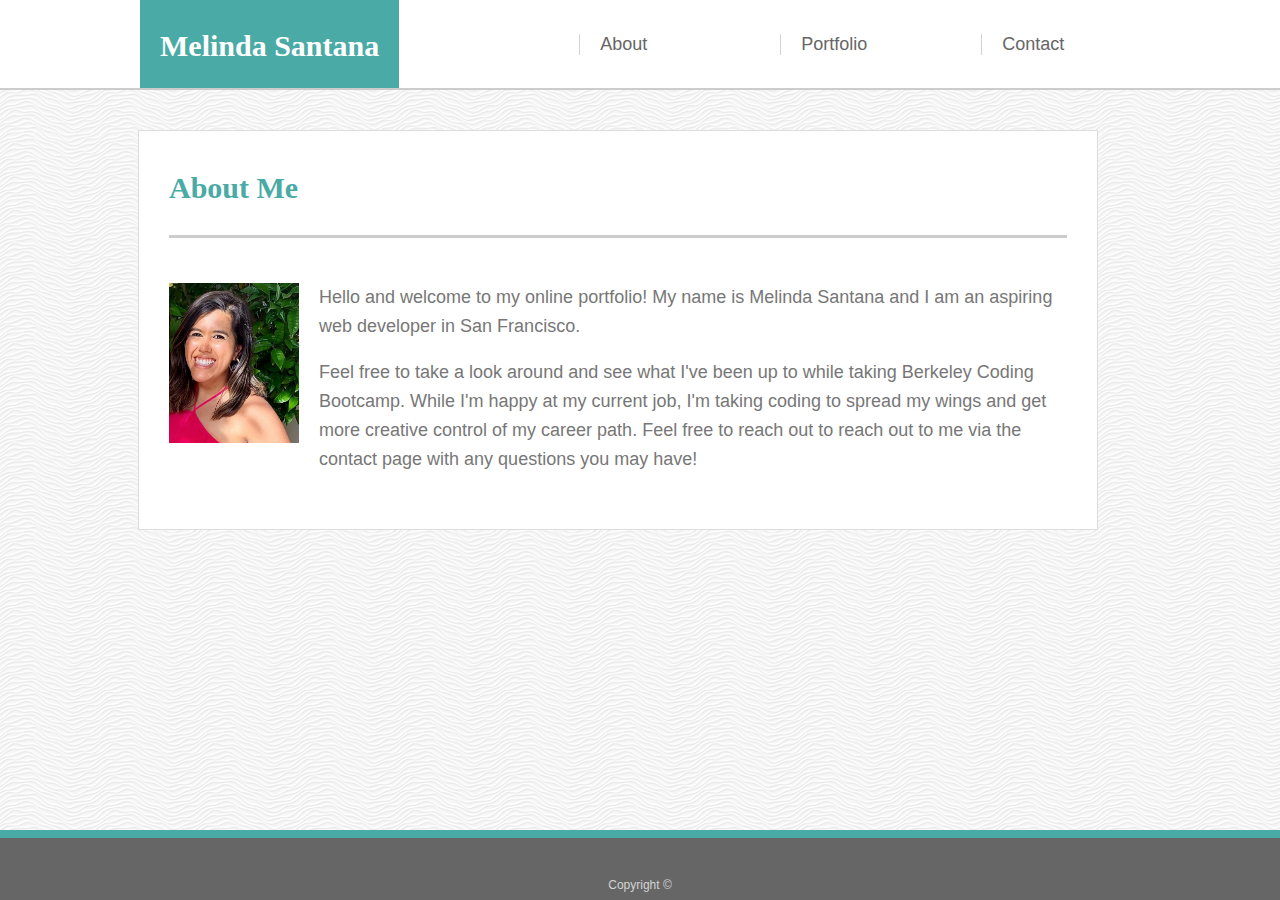
<file: index.html>
<!DOCTYPE html>
<html lang="en-us">

<head>
    <meta charset="UTF-8">
    <title>Melinda Santana's Portfolio</title>
    <link rel="stylesheet" type="text/css" href="assets/css/style.css">
</head>
  <body>
    <header>
      <h1>Melinda Santana</h1>
        <ul class="nav-links">
            <li><div id="Contact"><a href="contact.html">Contact</a></div> </li>
            <li><div id="Porfolio"><a href="portfolio.html">Portfolio</a></div></li>
            <li><div id="About"><a href="index.html">About</a></div></li>
        </div>
    </header>
    
<div id= "box">
    <h2>About Me</h2>
    <img
    src="assets/images/melinda.jpg"
    alt="Photo of Melinda" width=130px height=160px/>

    <p> Hello and welcome to my online portfolio! My name is Melinda Santana and I am an aspiring web developer in San Francisco.</p>

    <p>Feel free to take a look around and see what I've been up to while taking Berkeley Coding Bootcamp. While 
    I'm happy at my current job, I'm taking coding to spread my wings and get more creative control of my career path. 
    Feel free to reach out to reach out to me via the contact page with any questions you may have!
   </p>

  </div>

<footer>Copyright © </footer>

  </body>
</file>
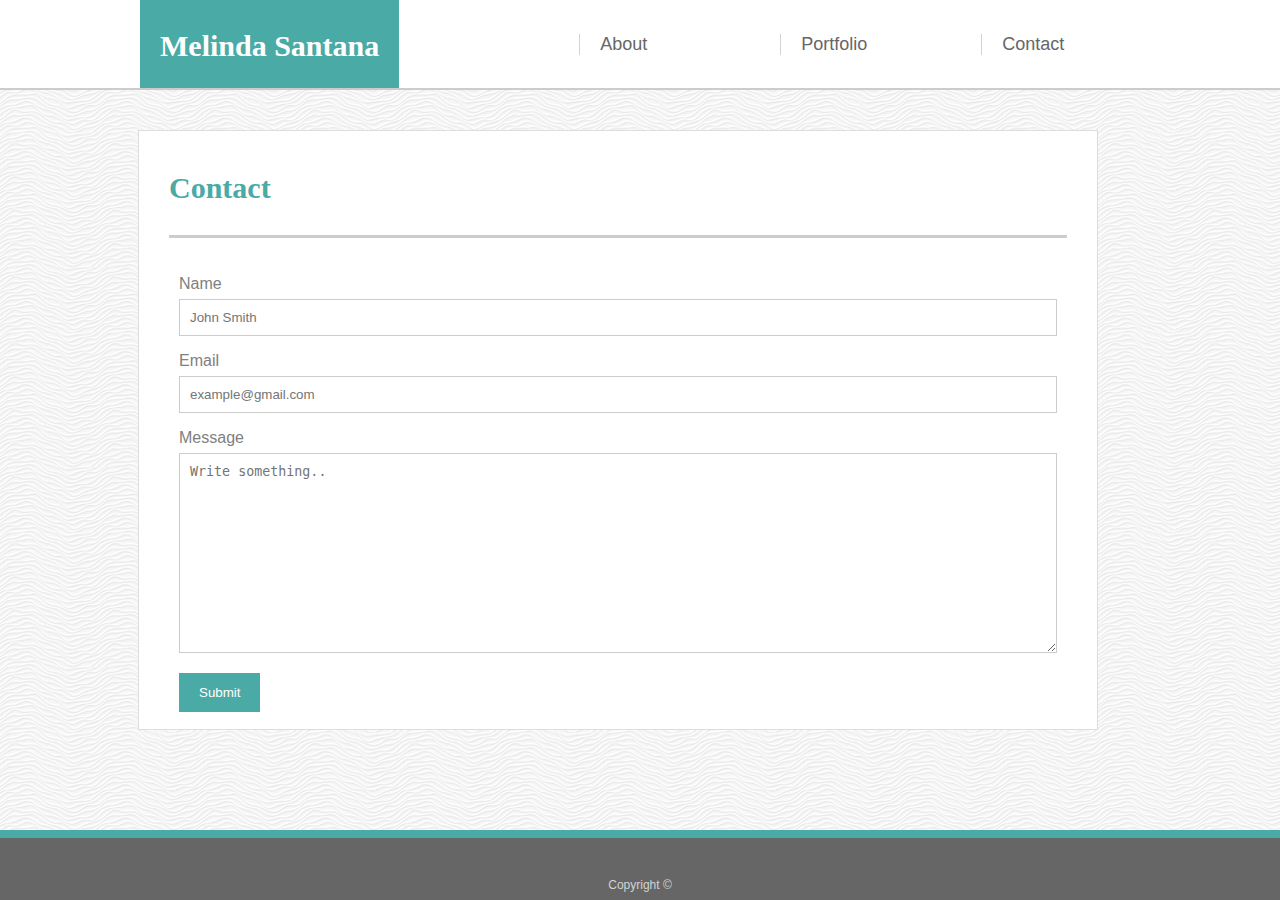
<file: contact.html>
<!DOCTYPE html>
<html>
    <head>
        <meta charset="UTF-8">
        <title>Contact</title>
        <link rel="stylesheet" type="text/css" href="assets/css/style.css">
    </head>
      <body>
        <header>
          <h1>Melinda Santana</h1>
            <ul class="nav-links">
                <li><div id="Contact"><a href="contact.html">Contact</a></div> </li>
                <li><div id="Porfolio"><a href="portfolio.html">Portfolio</a></div> </li>
                <li><div id="About"><a href="index.html">About</a></div> </li>
            </div>
        </header>
        
<head>
<meta name="viewport" content="width=device-width, initial-scale=1">
<style>
body {
  font-family: Arial, Helvetica, sans-serif;
  color: gray;
}

* {
  box-sizing: border-box;
}

/* Style inputs */
input[type=text], select, textarea {
  width: 100%;
  padding: 10px;
  border: 1px solid #ccc;
  margin-top: 6px;
  margin-bottom: 16px;
  resize: vertical;
}

input[type=submit] {
  background-color: #4aaaa5;
  color: white;
  padding: 12px 20px;
  border: none;
  cursor: pointer;
}

input[type=submit]:hover {
  background-color: #4aaaa5;
}

/* Style the container/contact section */
.container {
  border-radius: 5px;
  background-color: #f2f2f2;
  padding: 1px;
}

/* Create two columns that float next to eachother */
.column {
  float: left;
  width: 100%;
  margin-top: 2px;
  padding: 10px;
}

/* Clear floats after the columns */
.row:after {
  content: "";
  display: table;
  clear: both;
}

</style>
</head>
<STYLE>A {text-decoration: none;} </STYLE>
<body>

    <div id= "box-contact">
      
  <div style="text-align:center">

    <h2>Contact</h2>
  </div>
  <div class="row">
    <div class="column">
      <form action="/action_page.php">
        <label for="fname"> Name</label>
        <input type="text" id="fname" name="firstname" placeholder="John Smith">
        <label for="lname"> Email</label>
        <input type="text" id="lname" name="lastname" placeholder="example@gmail.com">
        
        <label for="subject">Message</label>
        <textarea id="subject" name="subject" placeholder="Write something.." style="height:200px"></textarea>
        <input type="submit" value="Submit">
      </form>
    </div>
  </div>
</div>

<footer>Copyright © </footer>

</body>
</html>
</file>
<file: assets/css/style.css>
* {
  box-sizing: border-box;
}

body {
  font-family: Arial, Helvetica, sans-serif;
  background-image: url(../images/white-waves.png);
}

header {
    display: flex;
    position: fixed;
    align-items: center;
    width: 100%;
    height:90px;
    top: 0px;
    left:0;
    background-color: white;
    padding: 30px;
    text-decoration: none;
    border-bottom: solid #cccccc 2px;
    z-index: 1;
  }
  
.nav-links li {
    float: right;
    display:flex;
    float: 2px;
    padding-left: 20px;
    padding-right: 30px;
    text-align: right;
    font-family: Arial, Helvetica, sans-serif;
    font-size: 18px;
    color: #666666;
    margin-left: 140px;
    width: 1px;
    margin-right: 10px;
    border-left: 1px solid lightgrey;
    height: 100%;
    text-decoration: none;
    position: relative;
  }

  a:link{
    color: #666666;
    text-decoration: none;
  }
  
a:visited { text-decoration: none; color:#A9A29F; }
a:hover, a:active { text-decoration: none; color:black }

div#About  {order: 3;}
div#Portfolio  {order: 2;}
div#Contact {order: 1}

h1 {
  font-family: Georgia, 'Times New Roman', Times, serif;
  background-color: #4aaaa5;
  padding:59px 20px;
  justify-content: center;
  font-size: 30px;
  color: white;
  float: left;
  margin-left: 110px;
  margin-bottom:50px;
  top: 32px;
  height: 20px;
}

h2 {
    font-family: Georgia, 'Times New Roman', Times, serif;
    background-color: white;
    color: #4aaaa5;
    font-size: 30px;
    text-align: left;
    border-bottom: solid #cccccc 3px;
    padding-bottom: 30px;
}

p{
  margin-right: 5px;
  line-height: 25px;
  position: relative;
  left: 20px;
  top: 20px;
  font-family: Arial, Helvetica, sans-serif;
  color: #777777;
  font-size: 18px;
  line-height:1.6;
}

footer {
  background-color: #666666;
  padding-top: 40px;
  text-align: center;
  color: lightgray;
  font-size: 12px;
  display: fixed;
  border-top: solid 8px #4aaaa5;
  position: fixed;
  width: 100%;
  height: 70px;
  left:0;
  bottom:0;
  z-index: 2;
}

img{
  float: left;
  position: relative;
  margin-top: 20px;
  margin-bottom: 25px;
  margin-left: 0px;
}

#box{
  background-color: white;
  width: 960px;
  height: 400px;
  margin-top:130px;
  margin-bottom: 70px;
  margin-left: 130px;
  padding: 15px 30px 60px 30px;
  border-style: solid;
  border-color:#dddddd;
  border-width: 0.1px;
}

#box-contact{
  background-color: white;
  width: 960px;
  height: 600px;
  margin-top:130px;
  margin-bottom: 70px;
  margin-left: 130px;
  padding: 15px 30px 80px 30px;
  border-style: solid;
  border-color:#dddddd;
  border-width: 0.1px;
}

#box-portfolio{
  background-color: white;
  width: 960px;
  height: 560px;
  margin-top:130px;
  margin-bottom: 70px;
  margin-left: 130px;
  padding: 15px 30px 60px 30px;
  border-style: solid;
  border-color:#dddddd;
  border-width: 0.1px;
}

.container1{
  width:45%;
  float: left;
  text-align: center;
  top: 300px;
  z-index: -1;
}

.container1 .text{
  position: absolute;
  z-index: 1;
  width: 160px;
  height: 35px;
  padding-top: 10px;
  left: 178px;
  right: 0;
  top: 412px;
  background-color: #4aaaa5;
  color: white; 
  font-family: Georgia, 'Times New Roman', Times, serif;
  z-index: 0;
}

.container2{
  width:25%;
  left: 33.3%;
  float: left;
  text-align: center;
  top: 300px;
  z-index: -1;
}

.container2 .text{
  position: absolute;
  z-index: 1;
  width: 160px;
  height: 35px;
  padding-top: 10px;
  left: 412px;
  right: 0;
  top: 412px;
  background-color: #4aaaa5;
  color: white; 
  font-family: Georgia, 'Times New Roman', Times, serif;
  z-index: 0;
}

.container3{
  width:33.3%;
  float: right;
  text-align: center;
  z-index: -2;
}

.container3 .text{
  position: absolute;
  z-index: 1;
  width: 160px;
  height: 35px;
  padding-top: 10px;
  left: 180px;
  right: 0;
  top: 618px;
  background-color: #4aaaa5;
  color: white; 
  font-family: Georgia, 'Times New Roman', Times, serif;
  z-index: 1;
}

.container4{
  width: 33%;
  float: right; 
  text-align: center;
  z-index: -1;
}

.container4 .text{
  position: absolute;
  z-index: 1;
  width: 160px;
  height: 35px;
  padding-top: 10px;
  left: 353px;
  right: 0;
  top: 618px;
  background-color: #4aaaa5;
  color: white; 
  font-family: Georgia, 'Times New Roman', Times, serif;
  z-index: 0;
}

.container5{
  width:33.3%;
  float: right;
  text-align: center;
  z-index: -1;
}

.container5 .text{
  position: absolute;
  z-index: 1;
  width: 160px;
  height: 35px;
  padding-top: 10px;
  left: 525px;
  right: 0;
  top: 618px;
  background-color: #4aaaa5;
  color: white; 
  font-family: Georgia, 'Times New Roman', Times, serif;
  z-index: 0;
}

.column {
  float: left;
  width: 60%;
  height:600px;
  padding: 10px;
}

@media screen and (max-width: 980px) {
  
  h1 {
    font-family: Georgia, 'Times New Roman', Times, serif;
    background-color: #4aaaa5;
    padding:62xpx 20px;
    justify-content: center;
    font-size: 20px;
    color: white;
    float: left;
    margin-left: 110px;
    margin-bottom:50px;
    top: 32px;
    height: 20px;
    white-space: nowrap;
  }

  h2 {
    font-family: Georgia, 'Times New Roman', Times, serif;
    background-color: white;
    color: #4aaaa5;
    font-size: 20px;
    text-align: left;
    border-bottom: solid #cccccc 3px;
    padding-bottom: 20px;
}

  #box{
    background-color: white;
    width: 470px;
    height: 350px;
    margin-top:130px;
    margin-bottom: 70px;
    margin-left: 130px;
    padding: 15px 30px 60px 30px;
    border-style: solid;
    border-color:#dddddd;
    border-width: 0.1px;
  }

  #box-contact{
    background-color: white;
    width: 470px;
    height: 450px;
    margin-top:130px;
    margin-bottom: 70px;
    margin-left: 130px;
    padding: 15px 30px 60px 30px;
    border-style: solid;
    border-color:#dddddd;
    border-width: 0.1px;
  }

  #box-portfolio{
    background-color: white;
    width: 470px;
    height: 450px;
    margin-top:130px;
    margin-bottom: 70px;
    margin-left: 130px;
    padding: 15px 30px 60px 30px;
    border-style: solid;
    border-color:#dddddd;
    border-width: 0.1px;
  }
  
  .nav-links li {
    text-align: right;
    font-family: Arial, Helvetica, sans-serif;
    font-size: 14px;
    padding-right: 5px;
  }

  p{
    margin-right: 5px;
    line-height: 25px;
    position: relative;
    left: 20px;
    top: 20px;
    font-family: Arial, Helvetica, sans-serif;
    color: #777777;
    font-size: 12px;
    line-height:1.8;
  }

  footer {
    background-color: #666666;
    padding-top: 40px;
    text-align: center;
    color: lightgray;
    font-size: 10px;
    display: fixed;
    border-top: solid 8px #4aaaa5;
    position: fixed;
    width: 100%;
    height: 70px;
    left:0;
    bottom:0;
    z-index: 2;
  }
 
  .container1{
    width:45%;
    float: left;
    text-align: center;
    top: 300px;
    z-index: -1;
  }
  
  .container1 .text{
    position: absolute;
    z-index: 1;
    width: 160px;
    height: 35px;
    padding-top: 10px;
    left: 178px;
    right: 0;
    top: 412px;
    background-color: #4aaaa5;
    color: white; 
    font-family: Georgia, 'Times New Roman', Times, serif;
    z-index: 0;
  }
  
  .container2{
    width: 25%;
    left: 33.3%;
    float: left;
    text-align: center;
    top: 300px;
    z-index: -1;
  }
  
  .container2 .text{
    position: absolute;
    z-index: 1;
    width: 160px;
    height: 35px;
    padding-top: 10px;
    left: 412px;
    right: 0;
    top: 412px;
    background-color: #4aaaa5;
    color: white; 
    font-family: Georgia, 'Times New Roman', Times, serif;
    z-index: 0;
  }
  
  .container3{
    width:33.3%;
    float: right;
    text-align: center;
    z-index: -2;
  }
  
  .container3 .text{
    position: absolute;
    z-index: 1;
    width: 160px;
    height: 35px;
    padding-top: 10px;
    left: 180px;
    right: 0;
    top: 618px;
    background-color: #4aaaa5;
    color: white; 
    font-family: Georgia, 'Times New Roman', Times, serif;
    z-index: 1;
  }
  
  .container4{
    width: 33%;
    float: right; 
    text-align: center;
    z-index: -1;
  }
  
  .container4 .text{
    position: absolute;
    z-index: 1;
    width: 160px;
    height: 35px;
    padding-top: 10px;
    left: 353px;
    right: 0;
    top: 618px;
    background-color: #4aaaa5;
    color: white; 
    font-family: Georgia, 'Times New Roman', Times, serif;
    z-index: 0;
  }
  
  .container5{
    width:33.3%;
    float: right;
    text-align: center;
    z-index: -1;
  }
  
  .container5 .text{
    position: absolute;
    z-index: 1;
    width: 160px;
    height: 35px;
    padding-top: 10px;
    left: 525px;
    right: 0;
    top: 618px;
    background-color: #4aaaa5;
    color: white; 
    font-family: Georgia, 'Times New Roman', Times, serif;
    z-index: 0;
  }
  
  .column {
    float: left;
    width: 60%;
    height:600px;
    padding: 10px;
  }
  
}

@media screen and (max-width: 768px) {

  header {
    display: flex;
    position: fixed;
    align-items: center;
    width: 100%;
    height:90px;
    top: 0px;
    left:0;
    background-color: white;
    padding: 30px;
    text-decoration: none;
    border-bottom: solid #cccccc 2px;
    z-index: 1;
  }
  
  h1 {
    font-family: Georgia, 'Times New Roman', Times, serif;
    background-color: #4aaaa5;
    padding:59px 10px;
    justify-content: center;
    font-size: 20px;
    color: white;
    float: left;
    margin-left: 110px;
    margin-bottom:50px;
    top: 32px;
    height: 20px;
    white-space: nowrap;
  }

  h2 {
    font-family: Georgia, 'Times New Roman', Times, serif;
    background-color: white;
    color: #4aaaa5;
    font-size: 20px;
    text-align: left;
    border-bottom: solid #cccccc 3px;
    padding-bottom: 30px;

}

  #box{
    background-color: white;
    width: 513px;
    height: 370px;
    margin-top:130px;
    margin-bottom: 70px;
    margin-left: 10px;
    padding: 15px 30px 60px 30px;
    border-style: solid;
    border-color:#dddddd;
    border-width: 0.1px;
  }

  #box-contact{
    background-color: white;
    width: 513px;
    height: 370px;
    margin-top:130px;
    margin-bottom: 70px;
    margin-left: 10px;
    padding: 15px 30px 80px 30px;
    border-style: solid;
    border-color:#dddddd;
    border-width: 0.1px;
  }

  #box-portfolio{
    background-color: white;
    width: 960px;
    height: 560px;
    margin-top:130px;
    margin-bottom: 70px;
    margin-left: 130px;
    padding: 15px 30px 60px 30px;
    border-style: solid;
    border-color:#dddddd;
    border-width: 0.1px;
  }

  .nav-links li {
    float: right;
    display:flex;
    float: 2px;
    padding-left: 20px;
    padding-right: 30px;
    text-align: right;
    font-family: Arial, Helvetica, sans-serif;
    font-size: 14px;
    color: #666666;
    margin-left: 140px;
    width: 1px;
    margin-right: 10px;
    border-left: 1px solid lightgrey;
    height: 100%;
    text-decoration: none;
    position: relative;
  }

  p{
    margin-right: 5px;
    line-height: 25px;
    position: relative;
    left: 20px;
    top: 20px;
    font-family: Arial, Helvetica, sans-serif;
    color: #777777;
    font-size: 12px;
    line-height:1.6;
  }


  @media screen and (max-width: 640px) {

    h1 {
      font-family: Georgia, 'Times New Roman', Times, serif;
      background-color: #4aaaa5;
      padding:59px 10px;
      justify-content: center;
      font-size: 20px;
      color: white;
      float: left;
      margin-left: 110px;
      margin-bottom:50px;
      top: 32px;
      height: 20px;
    }
  
    h2 {
      font-family: Georgia, 'Times New Roman', Times, serif;
      background-color: white;
      color: #4aaaa5;
      font-size: 20px;
      text-align: left;
      border-bottom: solid #cccccc 3px;
      padding-bottom: 30px;
  }
  
    #box{
      background-color: white;
      width: 564px;
      height: 370px;
      margin-top:130px;
      margin-bottom: 70px;
      margin-left: 10px;
      padding: 15px 30px 60px 30px;
      border-style: solid;
      border-color:#dddddd;
      border-width: 0.1px;
    }
    .nav-links li {
      float: right;
      display:flex;
      float: 2px;
      padding-left: 20px;
      padding-right: 30px;
      text-align: right;
      font-family: Arial, Helvetica, sans-serif;
      font-size: 14px;
      color: #666666;
      margin-left: 140px;
      width: 1px;
      margin-right: 10px;
      border-left: 1px solid lightgrey;
      height: 100%;
      text-decoration: none;
      position: relative;
    }
  
    p{
      margin-right: 5px;
      line-height: 25px;
      position: relative;
      left: 20px;
      top: 20px;
      font-family: Arial, Helvetica, sans-serif;
      color: #777777;
      font-size: 12px;
      line-height:1.6;
    }
}
</file>
